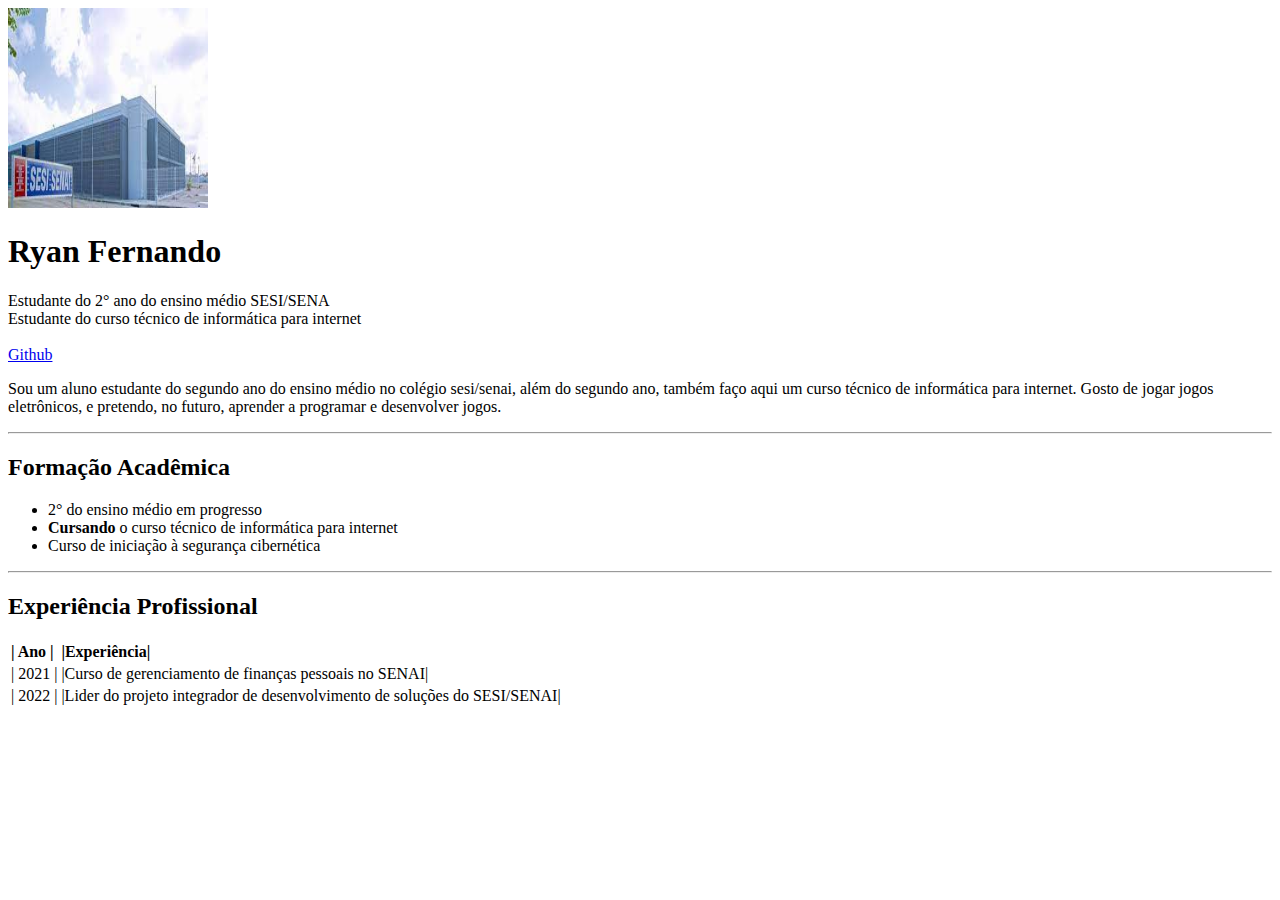
<file: Html5/Perfil/index.html>
<!DOCTYPE html>
<html lang="en">
<head>
    <meta charset="UTF-8">
    <meta http-equiv="X-UA-Compatible" content="IE=edge">
    <meta name="viewport" content="width=device-width, initial-scale=1.0">
    <title>RyanF - Perfil</title>
</head>
<body>
    <img src="[data-uri]" alt="Uma imagem do colégio SESI/SENAI situado no Benedito Bentes" width="200px" height="200px" title="SESI/SENAI BENEDITO BENTES">
    <h1>Ryan Fernando</h1>
    <p>
        Estudante do 2° ano do ensino médio SESI/SENA<br>
        Estudante do curso técnico de informática para internet<br><br>
        <a href="https://github.com/RyanF-Souza" target="_blank">Github</a>
    </p>
    <p>
        Sou um aluno estudante do segundo ano do ensino médio no colégio sesi/senai, além do segundo ano, também faço aqui um curso técnico de informática para internet. Gosto de jogar jogos eletrônicos, e pretendo, no futuro, aprender a programar e desenvolver jogos.
    </p>
    <hr>

    <h2>Formação Acadêmica</h2>
    <ul>
        <li>2° do ensino médio em progresso</li>
        <li><strong>Cursando</strong> o curso técnico de informática para internet</li>
        <li>Curso de iniciação à segurança cibernética</li>
    </ul>
    <hr>

    <h2>Experiência Profissional</h2>
    <table>
        <thead>
            <tr>
                <td><strong>|    Ano    |</strong></td>
                <td><strong>|Experiência|</strong></td>
            </tr>
        </thead>
        <tbody>
            <tr>
                <td>| 2021 |</td>
                <td>|Curso de gerenciamento de finanças pessoais no SENAI|</td>
            </tr>
            <tr>
                <td>| 2022 |</td>
                <td>|Lider do projeto integrador de desenvolvimento de soluções do SESI/SENAI|</td>
            </tr>
        </tbody>
    </table>

</body>
</html>
</file>
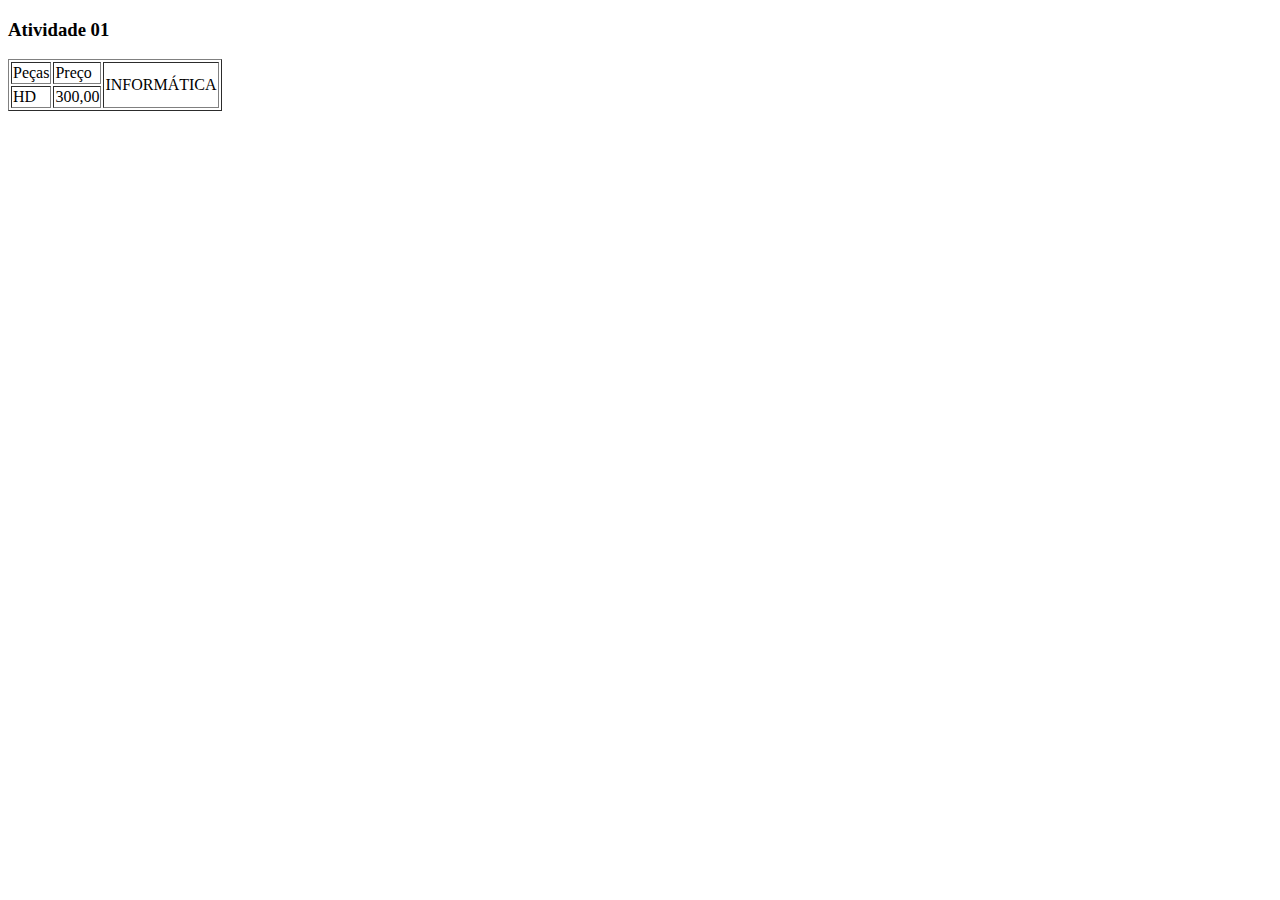
<file: CodFront/HTML5/Atividades/atividdade1.html>
<!DOCTYPE html>
<html lang="en">
<head>
    <meta charset="UTF-8">
    <meta http-equiv="X-UA-Compatible" content="IE=edge">
    <meta name="viewport" content="width=device-width, initial-scale=1.0">
    <title>Atividade</title>
</head>
<body>
    <h3>Atividade 01</h3>
    <table border="1">
        <tr>
            <td>Peças</td>
            <td>Preço</td>
            <td rowspan="2">INFORMÁTICA</td>
        </tr>
        <td>HD</td>
        <td>300,00</td>
    </table>
</body>
</html>
</file>
